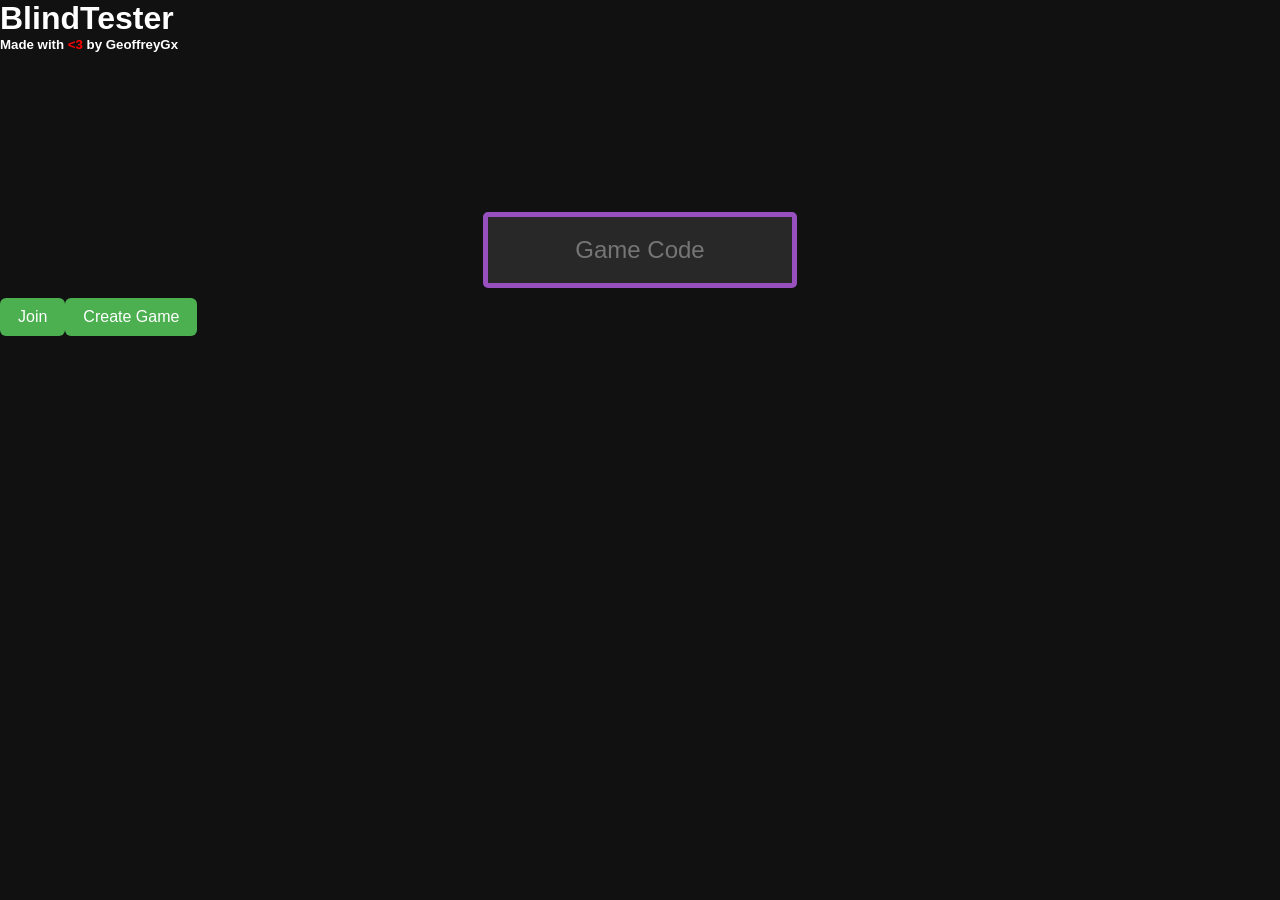
<file: static/index.html>
<!DOCTYPE html>
<html lang="en">
<head>
    <meta charset="UTF-8">
    <meta name="viewport" content="width=device-width, initial-scale=1.0">
    <title>Document</title>
</head>
<body>
    <h1>BlindTester</h1>
    <h5>Made with <span style="color: red;"><3</span> by GeoffreyGx</h5>
    <input id="gameCode" placeholder="Game Code"/>
    <button onclick="joinGame()">Join</a>
    <br />
    <button onclick="createParty()">Create Game</a>
    <style>
        h1 { margin-top: 0px; margin-bottom: 0px;}
        h5 { margin-top: 0px; margin-bottom: 10rem;}
        body { font-family: Arial, sans-serif; background:#111; color:white; margin: 0; padding: 0; width: 100%; height: 100%; overflow: hidden;}
        input { color: white; width: 80%; height: 4rem; max-width: 300px; text-align: center; display: block; margin-left: auto; margin-right: auto; background-color: #282828; border-color: #9850bf; border-radius: 5px; border-width: 5px; border-style: solid; margin-top: 10px; margin-bottom: 10px; font-size: x-large;}
        button { padding:10px 18px; font-size:1rem; border:none; border-radius:6px; cursor:pointer; background:#4caf50; color:white; }
    </style>
    <script>
        const host = window.location.host
        const origin = window.location.origin;

        async function createParty() {
            let hostId = null;
            let gameCode = null;
            try {
                const res = await fetch(`${origin}/create_game`, { method: 'POST' });
                if (!res.ok) { log('Create failed: ' + res.status); return; }

                const data = await res.json();
                gameCode = data.game_code;
                hostId = data.host_id;

                window.location.pathname = `/party/${gameCode}/${hostId}`
            } catch (err) {
                console.log(`Error : ${err}`)
            }
        }

        async function joinGame() {
            gameCode = document.getElementById('gameCode').value
            window.location.pathname = `/join/${gameCode}`
        }
    </script>
</body>
</html>
</file>
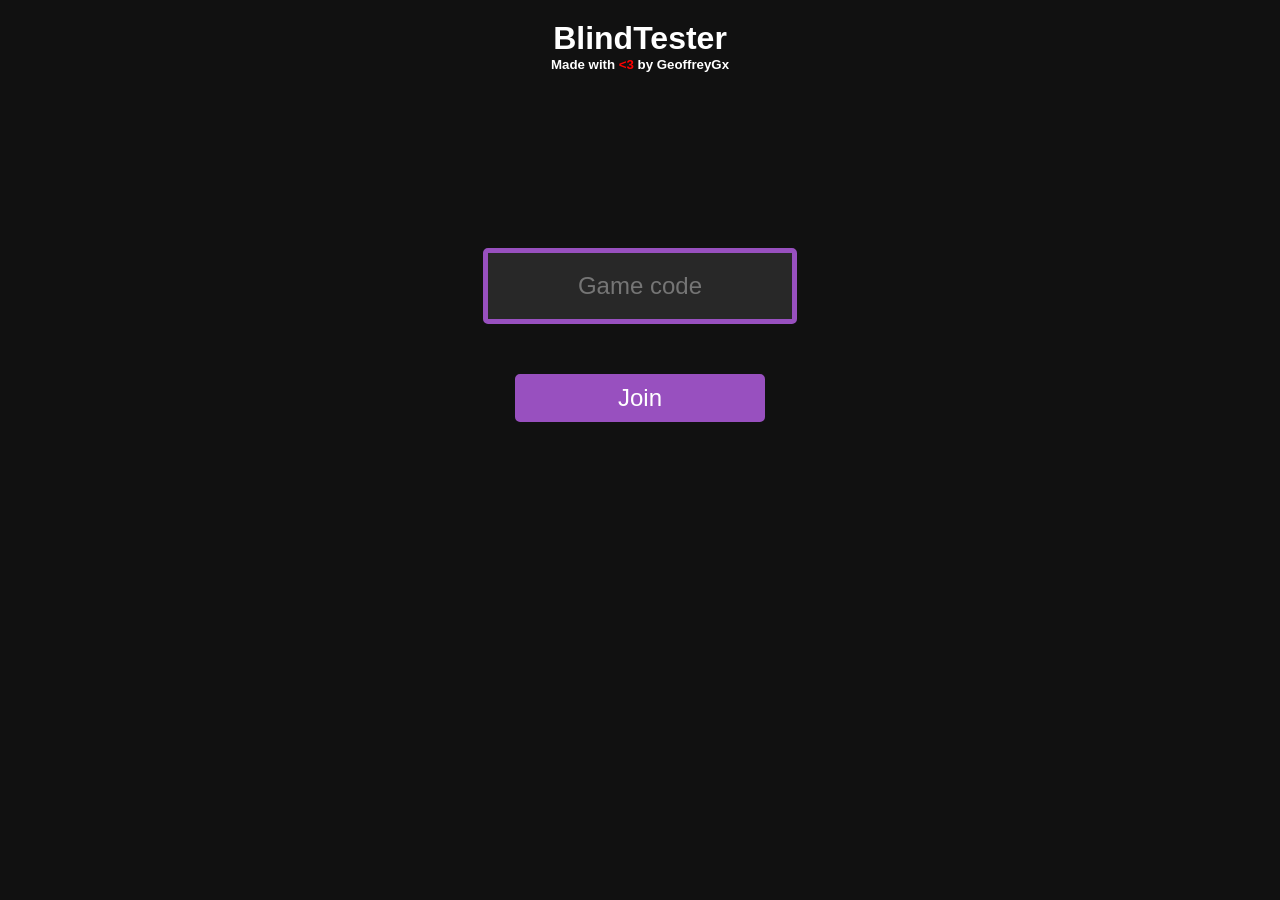
<file: static/join.html>
<!DOCTYPE html>
<html lang="en">
<head>
  <meta charset="UTF-8" />
  <meta name="viewport" content="width=device-width, initial-scale=1.0" />
  <title>BlindTester #NONE</title>
  <style>
    body { font-family: Arial, sans-serif; margin: 20px; background-color: #111;  color: white; text-align: center;}
    input { color: white; width: 80%; height: 4rem; max-width: 300px; text-align: center; display: block; margin-left: auto; margin-right: auto; background-color: #282828; border-color: #9850bf; border-radius: 5px; border-width: 5px; border-style: solid; margin-top: 10px; margin-bottom: 10px; font-size: x-large;}
    button { width: 70%; height: 3rem; max-width: 250px; color: white; text-align: center; display: block; margin-left: auto; margin-right: auto; background-color: #9850bf; border-color: #9850bf; border-radius: 5px; border-width: 5px; border-style: solid; margin-top: 10px; margin-bottom: 10px; font-size: x-large; }
    h1 { margin-top: 0px; margin-bottom: 0px;}
    h5 { margin-top: 0px; margin-bottom: 11rem;}
    #log { border: 1px solid #ccc; height: 200px; overflow-y: scroll; padding: 10px; }
    .hidden { display: none; }
    .leaderboard-list { list-style: none; padding: 0; margin: 0; font-family: monospace; font-size: larger;}
    .leaderboard-list li { padding: 6px 0; }
    .leaderboard-list li.correct { color: #00ff00; font-weight: bold; }
    @keyframes wrongCodeAnimation {
      0%    {border-color: #9850bf;}
      50%   {border-color: red;}
      100%  {border-color: #9850bf;}
    }
  </style>
</head>
<body>
  <h1>BlindTester</h1>
  <h5>Made with <span style="color: red;"><3</span> by GeoffreyGx</h5>

  <div id="join">
    <input id="gameCode" placeholder="Game code" />
    <p id="join_message_box">‎</p>
    <button onclick="joinGameWithButton()">Join</button>
  </div>

  <div id="username_creation" class="hidden">
    <input id="userName" placeholder="Username" />
    <p id="username_message_box">‎</p>
    <button onclick="setUsername()">Join</button>
  </div>

  <div id="answer_box" class="hidden">
    <h3>Answer</h3>
    <input id="answer" placeholder="Answer"/>
    <button id="answer_button" onclick="sendAnswer()">Guess!</button>
    <span id="answer_output"></span>
  </div>

  <div id="waiting_box" class="hidden">
    <h3>Hang tight... The answer is seconds away.</h3>
  </div>

  <div id="leaderboard_box" class="hidden">
    <h3>Leaderboard</h3>
    <ul id="leaderboard" class="leaderboard-list"></ul>    
  </div>

  <div id="kicked" class="hidden">
    <h3>You've been kicked from the party</h3>
  </div>
  <!--
  <h3>Log</h3>
  <div id="log"></div>
  -->
  <script>
    let ws = null;
    let userId = null;
    let gameCode = null;
    let username = null;
    let gameState = {
      phase: null,
      leaderboard: null,
      correctPlayers: [],
      username: null
    };

    const host = window.location.host
    const origin = window.location.origin;
    const wsProto = window.location.protocol === 'https:' ? 'wss:' : 'ws:';

    // Extract game code and optional user id from URL (e.g., /join/abc123 or /join/abc123/uid)
    function extractGameCodeFromUrl() {
      const pathSegments = window.location.pathname.split('/').filter(s => s);
      if (pathSegments.length >= 2 && pathSegments[0] === 'join') {
        return { gameCode: pathSegments[1], userId: pathSegments[2] || null };
      }
      return { gameCode: null, userId: null};
    }

    // Pre-fill game code if provided in URL. Validate the party and player before auto-joining.
    window.addEventListener('DOMContentLoaded', async () => {
      try {
        const info = extractGameCodeFromUrl();

        gameCode = info.gameCode || null;
        userId = info.userId || null;

        if (gameCode) {
          document.getElementById('gameCode').value = gameCode.toLowerCase();

          // Check that the party exists before proceeding
          const partyExists = await checkPartyExistence();
          if (!partyExists) {
            userId = null;
            const cleanUrl = `${origin}/join`;
            window.history.replaceState({ gameCode }, '', cleanUrl);
            return;
          } else {
            if (userId) {
              const playerExists = await checkPlayerExistence(userId);
              if (!playerExists) {
                userId = null;
                const cleanUrl = `${origin}/join/${encodeURIComponent(gameCode)}`;
                window.history.replaceState({ gameCode }, '', cleanUrl);
                // show username creation so user can re-join
                document.getElementById('username_creation').classList.remove('hidden');
                try {
                  joinGame();
                } catch (err) {
                  console.log(`Connection failed : ${err}`)
                }
                return;
              } else {
                usernameExistence = await checkUsernameExistence()
                if (usernameExistence) {
                  document.getElementById('username_creation').classList.add('hidden');
                  document.getElementById('answer_box').classList.remove('hidden');
                } else {
                  document.getElementById('username_creation').classList.remove('hidden');
                  document.getElementById('answer_box').classList.add('hidden');
                }
                try {
                  joinGame();
                } catch (err) {
                  console.log(`Connection failed : ${err}`)
                }
                return;
              }
            } else {
              try {
                  joinGame();
                } catch (err) {
                  console.log(`Connection failed : ${err}`)
                }
              return;
            };
          }
        }
      } catch (err) {
        console.log('Error during URL prefill: ' + err);
      }
    });

    input_gameCode = document.getElementById("gameCode")
    input_userName = document.getElementById("userName")
    input_answer = document.getElementById("answer")

    function onEnter(input, callback) {
      input.addEventListener('keydown', (e) => {
        if (e.key === "Enter") {
          e.preventDefault();
          const codeField = input
          codeField.value = codeField.value.trim().toLowerCase();
          callback();
        }
      });
    }

    onEnter(input_gameCode, joinGameWithButton);
    onEnter(input_userName, setUsername);
    onEnter(input_answer, sendAnswer);

    function log(msg) {
      const logBox = document.getElementById('log');
      if (logBox) {
        logBox.innerHTML += msg + "\n";
        logBox.scrollTop = logBox.scrollHeight;
      }
    }

    async function checkUsernameExistence() {
      try {
        const res = await fetch(`${origin}/ping_username/${gameCode}/${userId}`, {
          method: 'POST',
          headers: { 'Content-Type': 'application/json' }
        })

        if (!res.ok) {
          console.log("Can't check for party existence. Report this to the developer.");
          return;
        }

        const data = await res.json()

        if (data.action === 'username_not_known') {
          console.log(`Username does not appear to have been set for user id : ${gameCode}`)
          return false;
        } else if (data.action === 'username_known') {
          console.log(`Username found`)
          return true;
        } else {
          console.log(`Unknown error...`)
          return;
        }
      } catch (err) {
        console.log(`Error checking for username existence : ${err}`)
      }
    }

    async function checkPartyExistence() {
      gameCode = document.getElementById('gameCode').value.toLowerCase();
      console.log(gameCode)
      try {
        const res = await fetch(`${origin}/ping/${gameCode}`, {
          method: 'POST',
          headers: { 'Content-Type': 'application/json' }
        })

        if (!res.ok) {
          console.log("Can't check for party existence. Report this to the developer.");
          return;
        }

        const data = await res.json();

        if (data.action === 'party_not_found') {
          console.log(`Party with code ${gameCode} couldn't be found.`);
          gameCodeMessageBox = document.getElementById("join_message_box")
          gameCodeMessageBox.style.color = '#ff3d3d'
          gameCodeMessageBox.innerHTML = "This party couldn't be found!"

          gameCodeInput = document.getElementById("gameCode");
          gameCodeInput.style.animationName = "wrongCodeAnimation";
          gameCodeInput.style.animationDuration = "2s";
          return false;
        } else if (data.action === 'party_found') {
          console.log(`Party with code ${gameCode} has been found!`);
          document.getElementById('join').classList.add("hidden")
          document.getElementById('username_creation').classList.remove("hidden");
          return gameCode;
        } else {
          console.log(`Unknown error...`)
          return;
        }
      } catch (err) {
        console.log(`Error finding game : ${err}`)
      }
    }

    async function checkPlayerExistence(player_id) {
      gameCode = document.getElementById('gameCode').value.toLowerCase();
      try {
        const res = await fetch(`${origin}/ping_player/${gameCode}/${player_id}`, {
          method: 'POST',
          headers: { 'Content-Type': 'application/json' }
        })

        if (!res.ok) {
          console.log("Can't check for player existence. Report this to the developer.");
          return;
        }

        const data = await res.json();

        if (data.action === 'player_not_found') {
          console.log(`Player with id ${userId} couldn't be found.`);
          return;
        } else if (data.action === 'player_found') {
          console.log(`Player with id ${userId} has been found!`);
          document.getElementById('username_creation').classList.add('hidden');
          return true;
        } else {
          console.log(`Unknown error...`)
          return;
        }
      } catch (err) {
        console.log(`Error finding game : ${err}`)
      }
    }

    async function joinGame() {
        try {
          if (!userId) {
            const res = await fetch(`${origin}/join_game?game_code=${encodeURIComponent(gameCode)}`, {
              method: 'POST',
              headers: { 'Content-Type': 'application/json' }
            })
            const data = await res.json();
            console.log("You've been successfully added to the party");
            if (!res.ok) {
            console.log("Can't join party right now...")
            }
            userId = data.player_id;
          };
        
          document.title = `BlindTester #${gameCode}`
          const newUrl = `${origin}/join/${gameCode}/${userId}`;
          window.history.replaceState({ gameCode, userId }, '', newUrl);
          const wsUrl = `${wsProto}//${host}/ws/${gameCode}/${userId}`;
          startWS(wsUrl);
          document.getElementById('join').classList.add('hidden')
          } catch (err) {
          console.log('Error joining: ' + err);
        }
    }

    async function joinGameWithButton() {
      gameCodeExistance = await checkPartyExistence()
      if (gameCodeExistance) {
        joinGame()
      }
    } 


    function startWS(url) {
      ws = new WebSocket(url);

      ws.onopen = () => { 
        log('Connected to server ✔'); 
        // Updating the game so that informations about it are collected if game was already started
        try {ws.send(JSON.stringify({type: "update"}));} catch (err) {console.log(`Error: ${err}`)}
      };
      ws.onmessage = (event) => {
        const msg = JSON.parse(event.data);
        console.log(msg);

        if (msg.action === 'username_ok') {
          document.getElementById('username_creation').classList.add('hidden');
          document.getElementById('answer_box').classList.remove('hidden');
        }

        if (msg.action === 'username_set') {
          if (msg.user_id === userId) {
            username = msg.username
            console.log(username)
          }
        }

        if (msg.action === 'username_failed') {
          document.getElementById('username_message_box').style.color = '#ff3d3d'        
          document.getElementById('username_message_box').innerHTML = "Can't set username..."
        }

        if (msg.action === 'username_empty_or_errored') {
          document.getElementById('username_message_box').style.color = '#ff3d3d'        
          document.getElementById('username_message_box').innerHTML = "Username can't be empty"
        }

        if (msg.action === 'next_song_client') {
          if (username) {
            document.getElementById("leaderboard_box").classList.add('hidden');
            document.getElementById("answer_button").disabled = false;
            document.getElementById("answer_box").classList.remove('hidden');  
          }
        }

        if (msg.action === 'countdown') {
          log('Countdown: ' + msg.status);
        }

        if (msg.action === "time_limit_exceeded") {
          if (msg.youtube_url && msg.username) {
            document.getElementById("answer_button").disabled = true;
            document.getElementById("answer_box").classList.add('hidden');
            document.getElementById("answer").value = '';
            document.getElementById("waiting_box").classList.add('hidden');
            document.getElementById("leaderboard_box").classList.remove('hidden');
          } else {
            log("ERROR: No YouTube URL received.");
          }
        }

        if (msg.action === "answering_not_available") {
          answer_output = document.getElementById("answer_output")
          answer_output.style.color = "red"
          answer_output.innerHTML = "You can't answer right now"
        }

        if (msg.action == "awaiting_next") {
          if (username) {
            document.getElementById("answer_box").classList.add('hidden');
            document.getElementById("waiting_box").classList.remove('hidden');
          }
        }

        if (msg.action == "player_removed") {
          if (msg.player_id == userId) {
            document.getElementById("answer_box").classList.add('hidden');
            document.getElementById("waiting_box").classList.add('hidden');
            document.getElementById("leaderboard_box").classList.add('hidden');
            document.getElementById("kicked").classList.remove('hidden');
          }
        }

        if (msg.leaderboard && username) {
          // Format leaderboard into a ranked list and render as HTML, highlighting correct players in green
          const entries = Array.isArray(msg.leaderboard) ? msg.leaderboard : Object.entries(msg.leaderboard || {});
          const correctPlayers = msg.correct_players || [];
          
          if (entries.length === 0) {
            document.getElementById('leaderboard').innerHTML = '<li>No scores yet</li>';
          } else {
            // If entries is array of objects, use it; otherwise convert from dict
            let leaderboardData = entries;
            if (entries.length > 0 && Array.isArray(entries[0]) && typeof entries[0][0] === 'string' && typeof entries[0][1] === 'number') {
              // Old format: convert to new format
              leaderboardData = entries.map(([username, score]) => ({
                username: username,
                score: score,
                player_id: null
              }));
            }
            
            // Sort by score descending (should already be sorted from backend, but ensure it)
            leaderboardData.sort((a, b) => b.score - a.score);
            
            const listHtml = leaderboardData.map((entry, idx) => {
              const scoreStr = (entry.score || 0).toFixed(1);
              const isCorrect = entry.player_id && correctPlayers.includes(entry.player_id);
              const className = isCorrect ? 'correct' : '';
              return `<li class="${className}">${idx + 1}. ${entry.username} — ${scoreStr}</li>`;
            }).join('');
            
            document.getElementById('leaderboard').innerHTML = listHtml;
          }
        }

        if (msg.event === 'user_joined') log('User joined: ' + msg.user_id);
      };

      ws.onclose = () => log('Disconnected');
    }

    function setUsername() {
      const username = document.getElementById('userName').value;
      ws.send(JSON.stringify({ type: 'set_username', username: username }));
    }

    function sendAnswer() {
      const ans = document.getElementById('answer').value;
      ws.send(JSON.stringify({ type: 'answer', answer: ans }));
      document.getElementById('answer').value = '';
    }
  </script>
</body>
</html>
</file>
